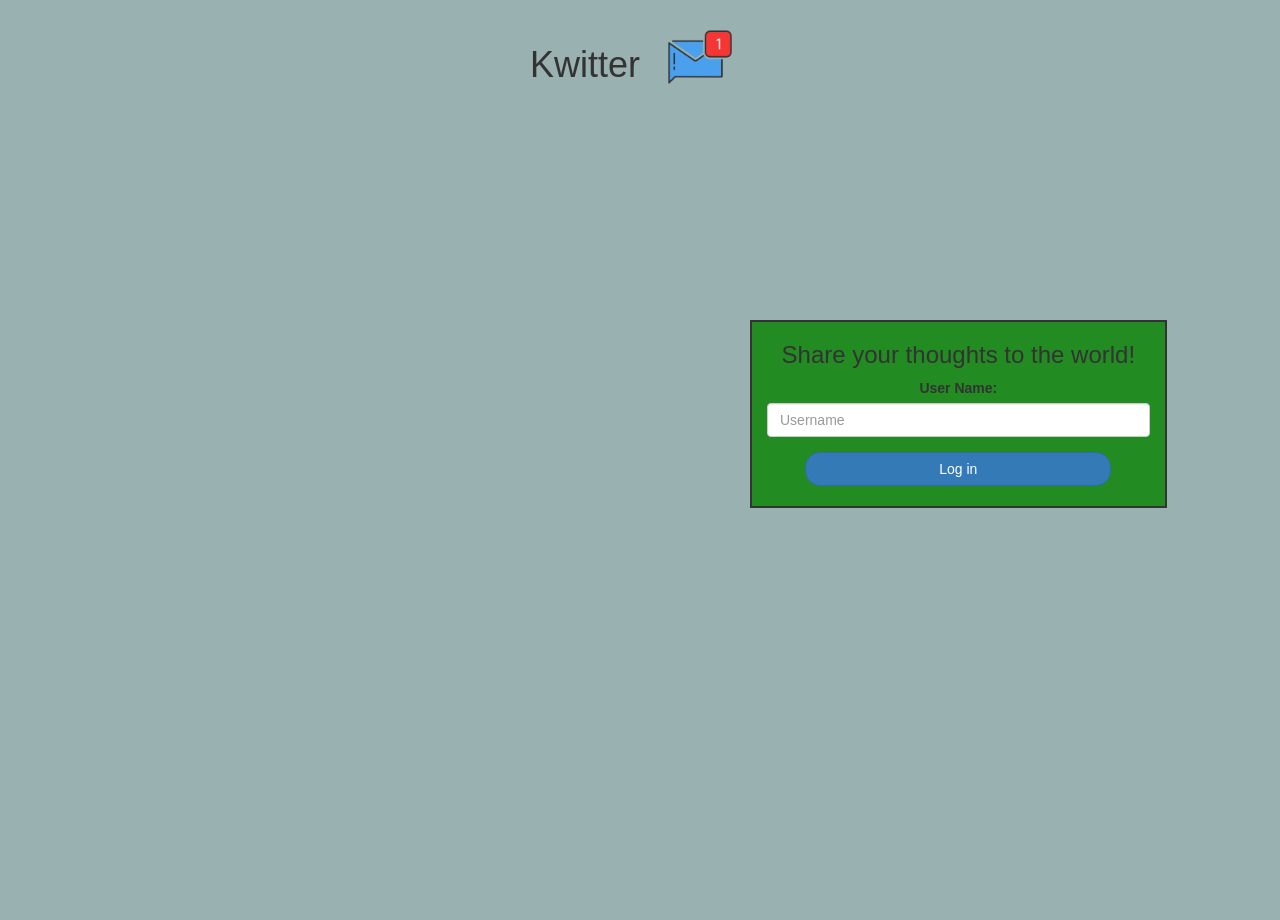
<file: index.html>
<!DOCTYPE html>
<html>
<head>
	<title>Kwitter</title>
<link href="https://fonts.googleapis.com/css?family=Yeon+Sung&display=swap" rel="stylesheet"><meta name="viewport" content="width=device-width, initial-scale=1">

<link rel="stylesheet" href="https://maxcdn.bootstrapcdn.com/bootstrap/3.4.0/css/bootstrap.min.css">
<script src="https://ajax.googleapis.com/ajax/libs/jquery/3.4.1/jquery.min.js"></script>
<script src="https://maxcdn.bootstrapcdn.com/bootstrap/3.4.0/js/bootstrap.min.js"></script>

<link rel="stylesheet" type="text/css" href="style.css">
<script src="kwitter.js"></script>
</head>
<body>
<center>
	<h1 class="header">	
		Kwitter	<sup>
	<img src="m2.png" id = "msgicon">
	</sup>
</h1>
</center>
<center id = "login-cntr">
	<div class="col-lg-4 col-md-6 col-sm-6 col-xs-11 login_div">
		<h3 >Share your thoughts to the world!</h3>
		<div class="form-group">
		  <label >User Name:</label>
           <input type = "text" id = "user_name" class = "form-control" placeholder = "Username">
		</div>
		<button onclick = "addUser()" id="login_button" class="btn btn-primary">Log in</button>
		<br><br>
	</div>
</center>
</body>
</html>
</file>
<file: style.css>
html, body
{
  height: 100%;
  margin: 0;
  background-color: rgb(153, 177, 177);
}



.login_div
{
	background: forestgreen; 
	border-style: solid; 
	border-width:2px; 
}

#login_button
{
	width: 80%;border-radius: 15px;
}

.room_name
{
	cursor: pointer;
	font-size: 20px;
}


#logout
{
	font-size: 20px; float: right;
}


#output
{
	padding: 10px; width:80%;background: rgba(255,255,255,0.8);border-radius: 15px;
}



 #msg
{
	width: 80%;
}

.color_white
{
	color: white; 
}

#msgicon, #msgicon2{
	height: 100px; 
	width: 100px; 
}

#login-cntr{
	margin-top: 200px; 
	margin-left: 750px; 
	width: 1250px; 
 }

.user_tick{
	width:20px; 
	height:20px; 
}
</file>
